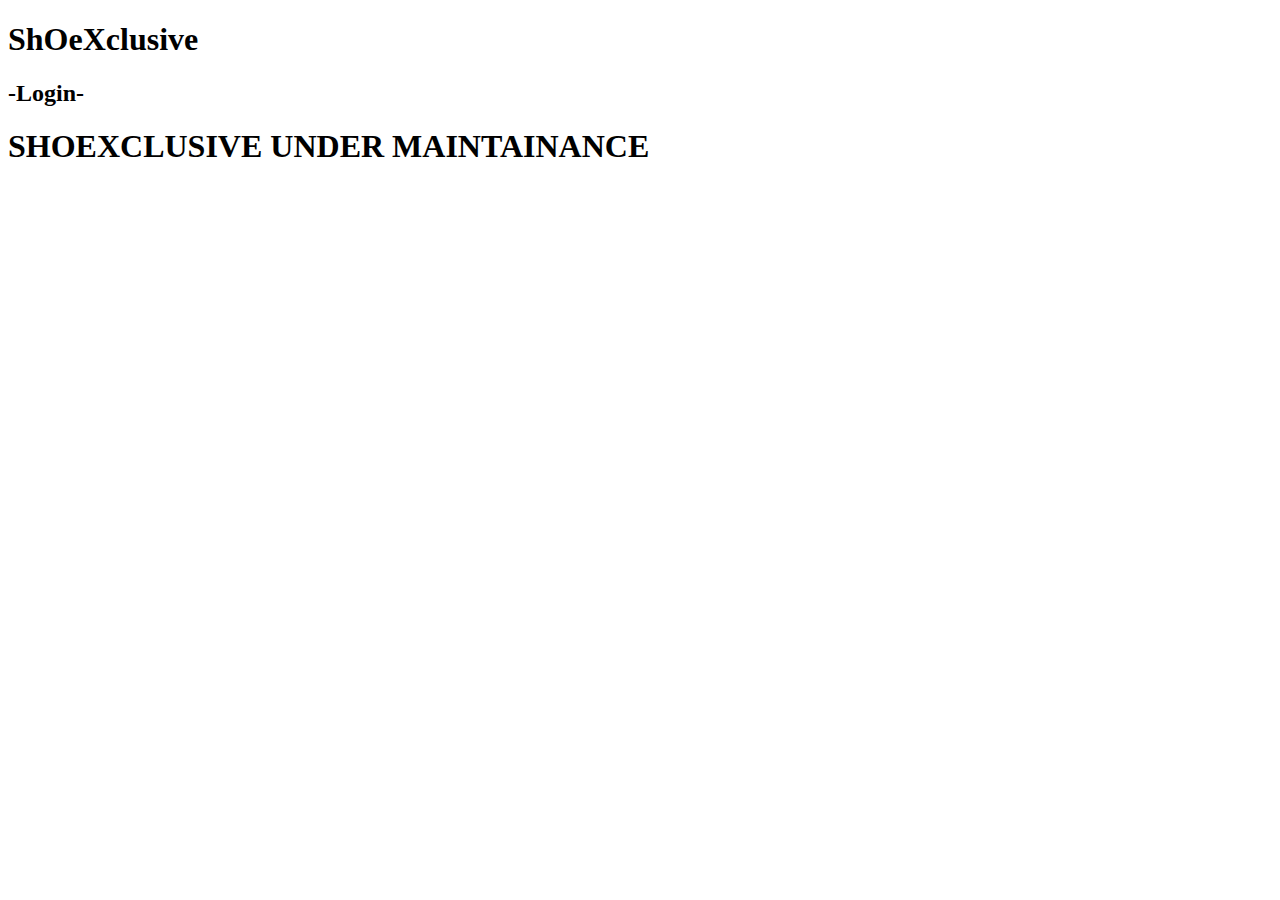
<file: index.html>
<!DOCTYPE html>
<html lang="en">
<head>
    <meta charset="UTF-8">
    <meta http-equiv="X-UA-Compatible" content="IE=edge">
    <meta name="viewport" content="width=device-width, initial-scale=1.0">
    <title>ShOeXclusive</title>
    <h1>ShOeXclusive</h1>
    
    <h2>-Login-</h2>
   <h1>SHOEXCLUSIVE UNDER MAINTAINANCE</h1>
</head>
<body>
    
</body>
</html>
</file>
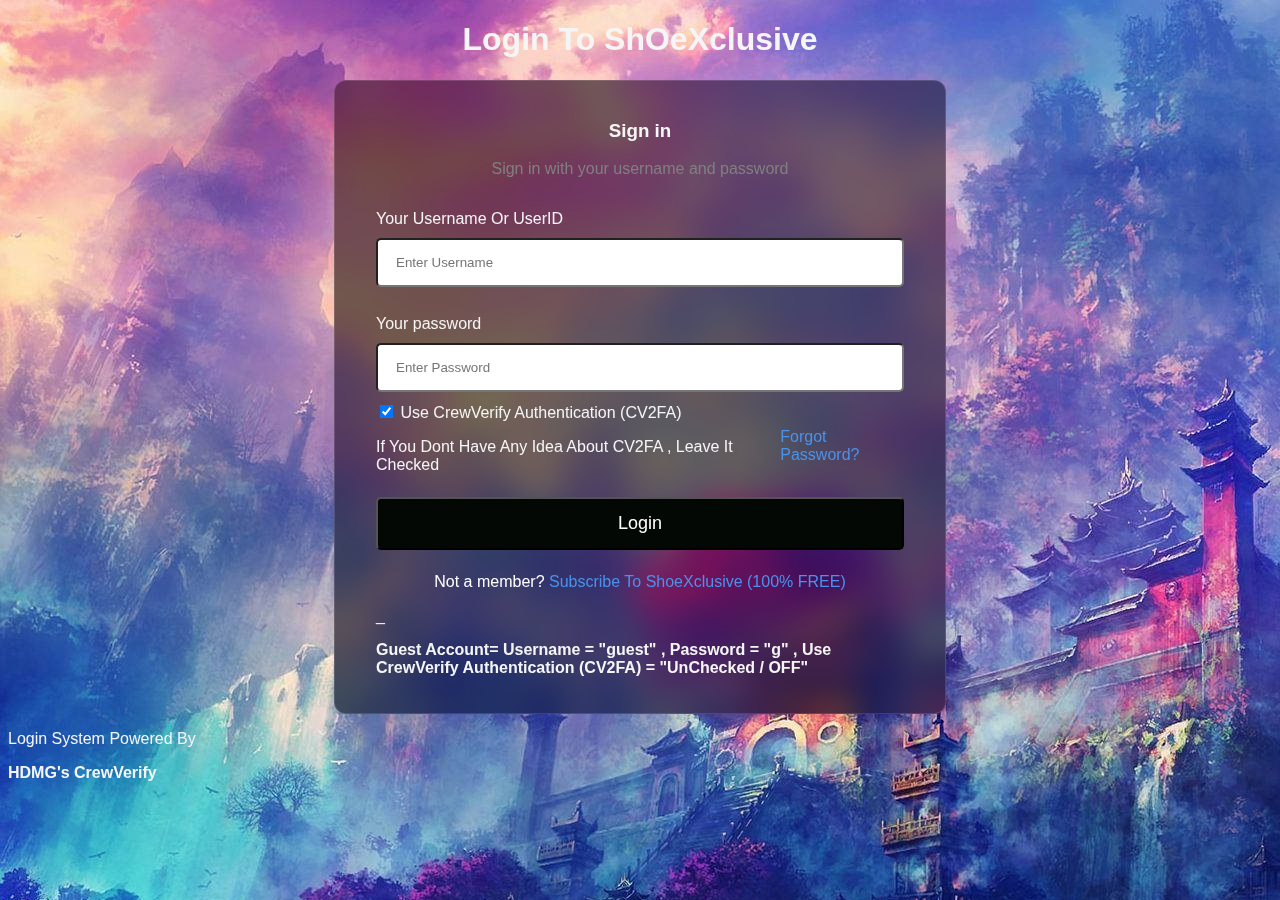
<file: login.html>
<!DOCTYPE html>
<html lang="en">
<head>
    <meta charset="UTF-8">
    <meta http-equiv="X-UA-Compatible" content="IE=edge">
    <meta name="viewport" content="width=device-width, initial-scale=1.0">
    <title>Login - ShOeXclusive</title>
</head>
<body oncontextmenu=" return disableRightClick();">
    <h1>Login To ShOeXclusive</h1>
    <form action="">
        <!-- Headings for the form -->
        <div class="headingsContainer">
            <h3>Sign in</h3>
            <p>Sign in with your username and password</p>
        </div>

        <!-- Main container for all inputs -->
        <div class="mainContainer">
            <!-- Username -->
            <label for="username">Your Username Or UserID</label>
            <input type="text" placeholder="Enter Username" name="username" required>

            <br><br>

            <!-- Password -->
            <label for="pswrd">Your password</label>
            <input type="password" placeholder="Enter Password" name="pswrd" required>

            <!-- sub container for the checkbox and forgot password link -->
            <div class="subcontainer">
                <label>
                  <input type="checkbox" checked="checked" name="cv2fa"> Use CrewVerify Authentication (CV2FA)
<p> If You Dont Have Any Idea About CV2FA , Leave It Checked </p>
                </label>
                <p class="forgotpsd"> <a href="#forgotpswrd">Forgot Password?</a></p>
            </div>


            <!-- Submit button -->
            <button type="submit">Login</button>

            <!-- Sign up link -->
            <p class="register">Not a member? <a href="mailto:crewverify@gmail.com?subject=AUTOMATED%20SEND%3A%20SUB%20TO%20SHOEXCLUSIVE&body=Sended%20With%20Template%3A%0A%0AUsername%3A%20%5BENTER%20YOUR%20PREFFERED%20USERNAME%5D%0APassword%3A%20%5BENTER%20YOUR%20PREFFERED%20PASSWORD%5D%0AE-Mail%3A%20%5BENTER%20YOUR%20EMAIL%20%2C%20Your%20Email%20Will%20Be%20Captured%20If%20Left%20Blank%20From%20Sender's%20E-Mail%20ID%5D">Subscribe To ShoeXclusive (100% FREE)</a>

<p>_</p>
            <b>Guest Account= Username = "guest" , Password = "g" , Use CrewVerify Authentication (CV2FA) = "UnChecked / OFF" </b>

        </div>

    </form>
    <p>Login System Powered By</p><b>HDMG's CrewVerify</b>
</body>
<link rel="stylesheet" href="style.css">
<script src="script.js"></script>
</html>
</file>
<file: style.css>
body
{
  font-family:sans-serif; 
background-image: url("./img/back.jpg");
  color:whitesmoke;
}


h1{
    text-align: center;
}


form{
    width:35rem;
    margin: auto;
    color:whitesmoke;
    backdrop-filter: blur(16px) saturate(180%);
    -webkit-backdrop-filter: blur(16px) saturate(180%);
    background-color: rgba(11, 15, 13, 0.582);
    border-radius: 12px;
    border: 1px solid rgba(255, 255, 255, 0.125);
    padding: 20px 25px;
}

input[type=text], input[type=password]{
    width: 100%;
    margin: 10px 0;
    border-radius: 5px;
    padding: 15px 18px;
    box-sizing: border-box;
  }

button {
    background-color: #030804;
    color: white;
    padding: 14px 20px;
    border-radius: 5px;
    margin: 7px 0;
    width: 100%;
    font-size: 18px;
  }

button:hover {
    opacity: 0.6;
    cursor: pointer;
}

.headingsContainer{
    text-align: center;
}

.headingsContainer p{
    color: gray;
}
.mainContainer{
    padding: 16px;
}


.subcontainer{
    display: flex;
    flex-direction: row;
    align-items: center;
    justify-content: space-between;
}

.subcontainer a{
    font-size: 16px;
    margin-bottom: 12px;
}

span.forgotpsd a {
    float: right;
    color: whitesmoke;
    padding-top: 16px;
  }

.forgotpsd a{
    color: rgb(74, 146, 235);
  }
  
.forgotpsd a:link{
    text-decoration: none;
  }

  .register{
    color: white;
    text-align: center;
  }
  
  .register a{
    color: rgb(74, 146, 235);
  }
  
  .register a:link{
    text-decoration: none;
  }

  /* Media queries for the responsiveness of the page */
  @media screen and (max-width: 600px) {
    form{
      width: 25rem;
    }
  }
  
  @media screen and (max-width: 400px) {
    form{
      width: 20rem;
    }
  }
</file>
